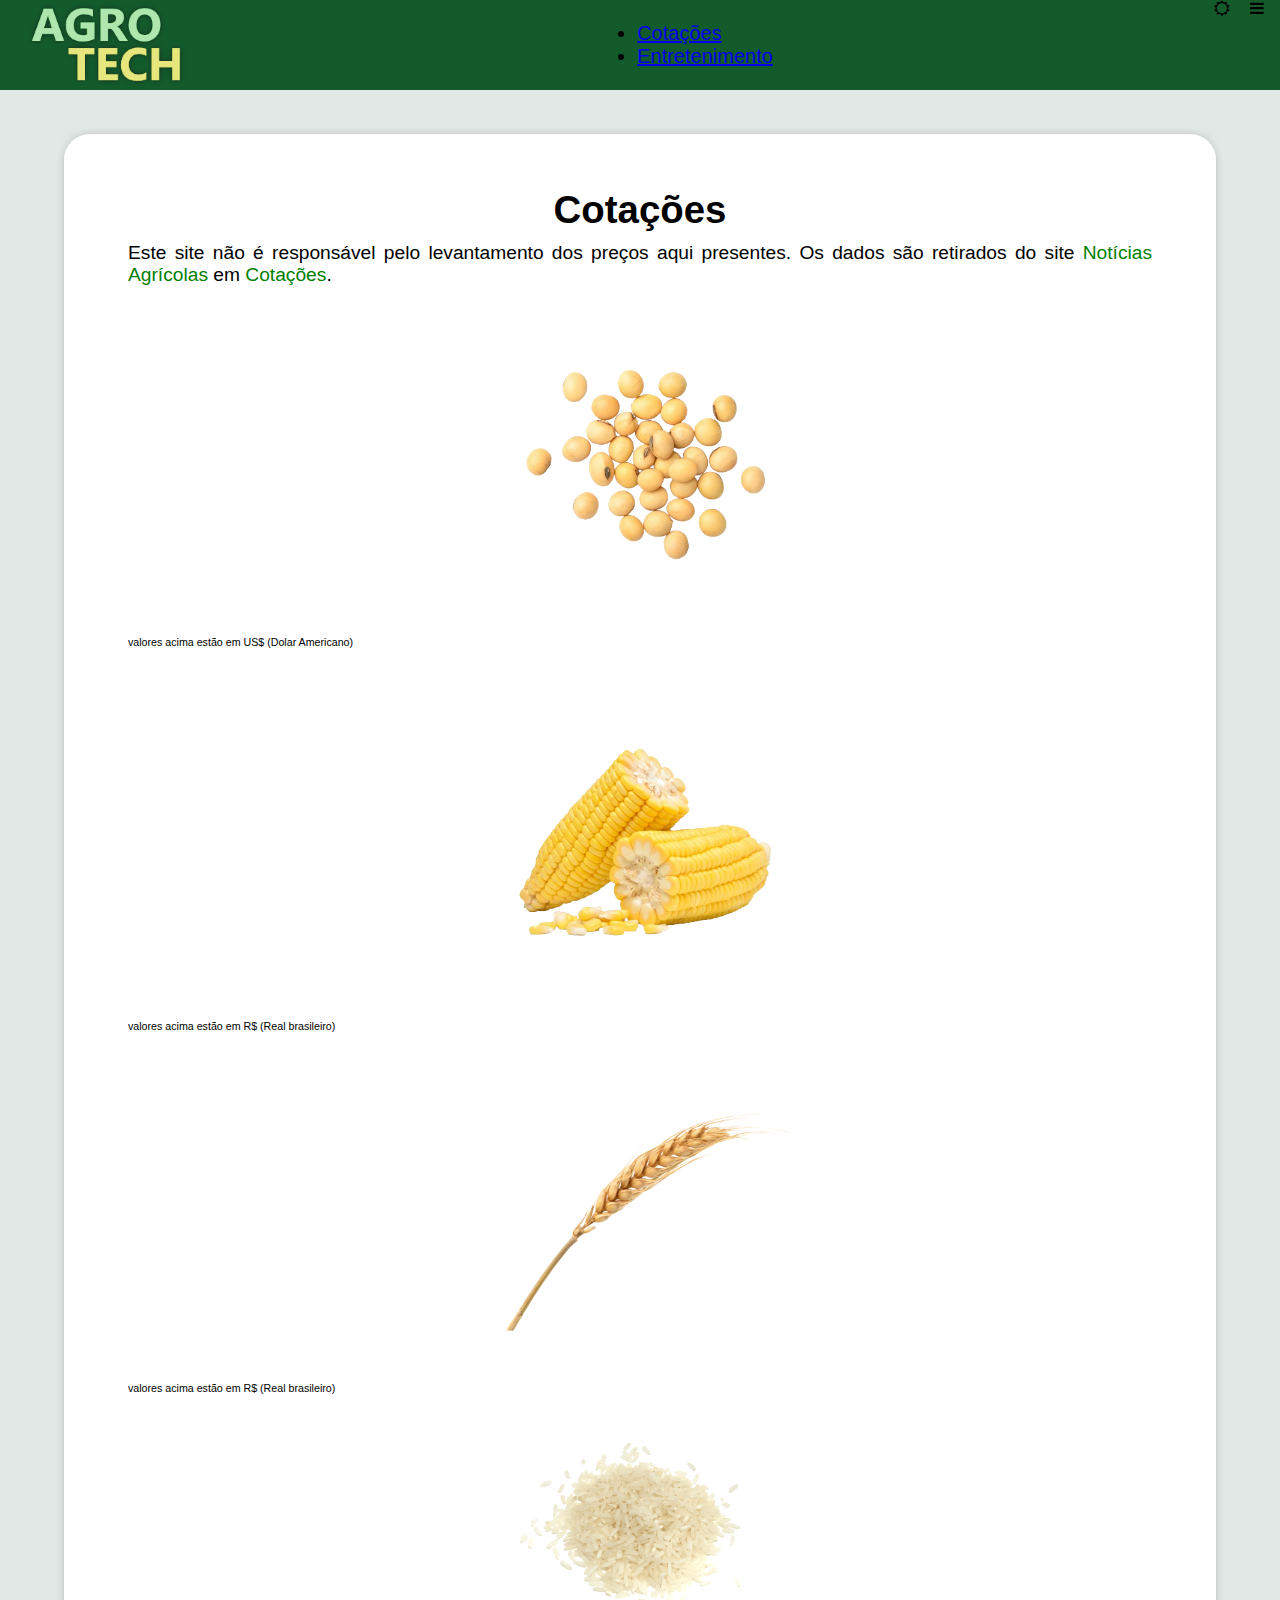
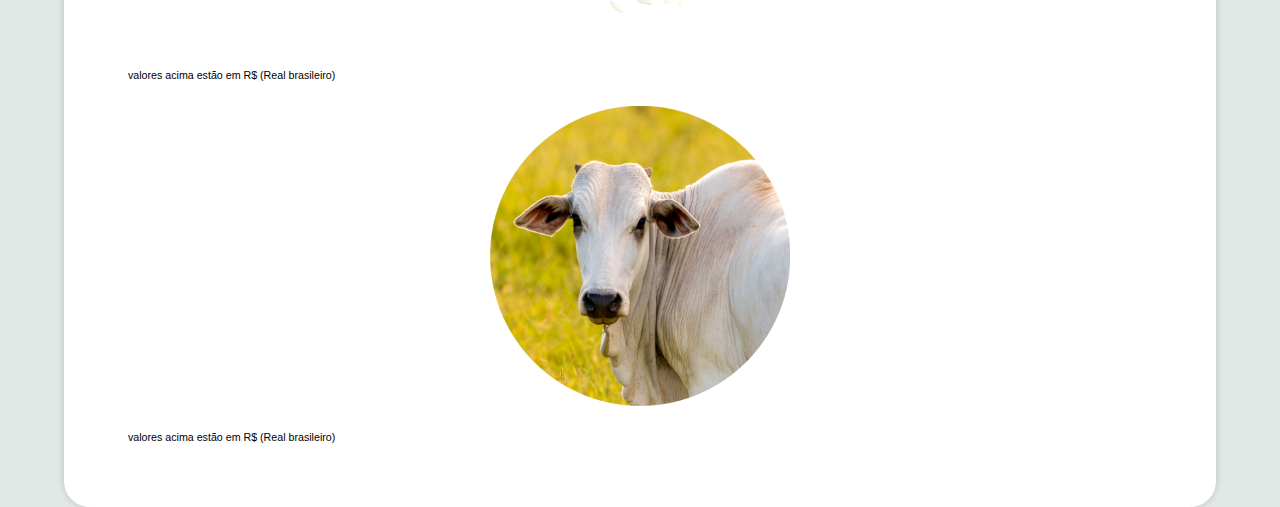
<file: cota/cotacoes.html>
<!DOCTYPE html>
<html lang="pt-BR">
    <head>
        <meta charset="UTF-8">
        <meta name="viewport" content="width=device-width, initial-scale=1.0">
        <title>AgroTech</title>

        <link rel="stylesheet" href="../style.css">
        <link rel="stylesheet" href="cotacoes.css">
        
        <script src="../script.js" defer></script>

        <link rel="shortcut icon" href="../resources/logoi.ico" type="image/x-icon">
        <link rel="stylesheet" href="https://cdnjs.cloudflare.com/ajax/libs/font-awesome/4.7.0/css/font-awesome.min.css">

        <style>
            .doc-image {
                display: none;
            }
        </style>
    </head>
    
    <body>    
        <!-- Cabeçalho -->
        <header class="menu">            
            <a href="../index.html"><img class="logo" src="../resources/logo.png"></a>

            <nav class="header-list">
                <ul>
                    <li class="nav-item"><a href="../cota/cotacoes.html">Cotações</a></li>
                    <li class="nav-item"><a href="../entrete/entrete.html">Entretenimento</a></li>
                </ul>
            </nav>

            <!-- Ícones Trocar Tema e Menu (Mobile) -->

            <nav class="icons">
                <div class="darkMode" onclick="trocarTema()">
                    <i id="darkModeIcon" class="" aria-hidden="true"></i>
                </div>

                <div class="menuIcon" onclick="expandirMenu()">
                    <i class="fa fa-bars" aria-hidden="true"></i>
                </div>

            </nav>
        </header> <!--MENU-->
        
        <script>
            // script para o icone de carregamento
            let listMenu = document.querySelector(".menu");
            listMenu.classList.toggle("loading");
        </script>
        
        <div class="doc">
            <div class="content">
                <script>
                    var body = document.querySelector("body");
                    var darkModeIcon = document.querySelector("#darkModeIcon");
        
                    if (localStorage.getItem("mode") == "true")
                        body.classList.toggle("dark");
                    
                    darkModeIcon.className=(body.classList.contains('dark') ? 'fa fa-moon-o' : 'fa fa-sun-o')
                </script>

                <!-- Widgets Notícias Agrícolas - www.noticiasagricolas.com.br/widgets -->

                <h1 style="text-align: center;">Cotações</h1>

                <p>
                    Este site não é responsável pelo levantamento dos preços aqui presentes. Os dados são retirados do site <a href="https://www.noticiasagricolas.com.br" rel="external" target="_blank">Notícias Agrícolas</a> em <a href="https://www.noticiasagricolas.com.br/cotacoes/" rel="external" target="_blank">Cotações</a>.
                </p>

                <div style="text-align: center; font-size: 15px; " id="loading">
                    <h2 style="margin-top: 30px">Carregando informações...</h2>

                    <i style="font-size: 55px; margin-top: 30px;" class="fa fa-spin fa-circle-o-notch" aria-hidden="true"></i>
                </div>

                <img class="doc-image" src="../resources/cotacoes/soja.png">

                <script type="text/javascript" src="https://www.noticiasagricolas.com.br/widgets/cotacoes?id=22&fonte=Arial%2C%20Helvetica%2C%20sans-serif&tamanho=10pt&largura=100%&cortexto=333333&corcabecalho=bdbdbd&corlinha=596163&imagem=false&output=js"></script>
                <p style="font-size: 1ch;">valores acima estão em US$ (Dolar Americano)</p>
                
                <br>
                
                <img class="doc-image" src="../resources/cotacoes/milho.png">

                <script type="text/javascript" src="https://www.noticiasagricolas.com.br/widgets/cotacoes?id=251&fonte=Arial%2C%20Helvetica%2C%20sans-serif&tamanho=10pt&largura=100%&cortexto=333333&corcabecalho=bdbdbd&corlinha=596163&imagem=false&output=js"></script>
                <p style="font-size: 1ch;">valores acima estão em R$ (Real brasileiro)</p>

                <img class="doc-image" src="../resources/cotacoes/trigo.png">

                <script type="text/javascript" src="https://www.noticiasagricolas.com.br/widgets/cotacoes?id=225&fonte=Arial%2C%20Helvetica%2C%20sans-serif&tamanho=10pt&largura=100%&cortexto=333333&corcabecalho=bdbdbd&corlinha=596163&imagem=false&output=js"></script>
                <p style="font-size: 1ch;">valores acima estão em R$ (Real brasileiro)</p>
       
                <img style="filter: brightness(1.2);" class="doc-image" src="../resources/cotacoes/arroz.png">

                <script type="text/javascript" src="https://www.noticiasagricolas.com.br/widgets/cotacoes?id=167&fonte=Arial%2C%20Helvetica%2C%20sans-serif&tamanho=10pt&largura=100%&cortexto=333333&corcabecalho=bdbdbd&corlinha=596163&imagem=false&output=js"></script>
                <p style="font-size: 1ch;">valores acima estão em R$ (Real brasileiro)</p>

                <img class="doc-image" src="../resources/cotacoes/boi.png">

                <script type="text/javascript" src="https://www.noticiasagricolas.com.br/widgets/cotacoes?id=248&fonte=Arial%2C%20Helvetica%2C%20sans-serif&tamanho=10pt&largura=100%&cortexto=333333&corcabecalho=bdbdbd&corlinha=596163&imagem=false&output=js"></script>
                <p style="font-size: 1ch;">valores acima estão em R$ (Real brasileiro)</p>

            </div> <!--CONTENT-->
        </div> <!--DOC-->
        
        <script>
            // quando terminar mostra tudo.
            var imgs = document.querySelectorAll(".doc-image");
        
            for (var i = 0; i < imgs.length; i++) {
                imgs[i].style["display"] = "block";
            }
            
            document.getElementById("loading").style.display = "none";

            listMenu.classList.toggle("loading");

            // esse código... XD
        </script>
    </body>
</html>
</file>
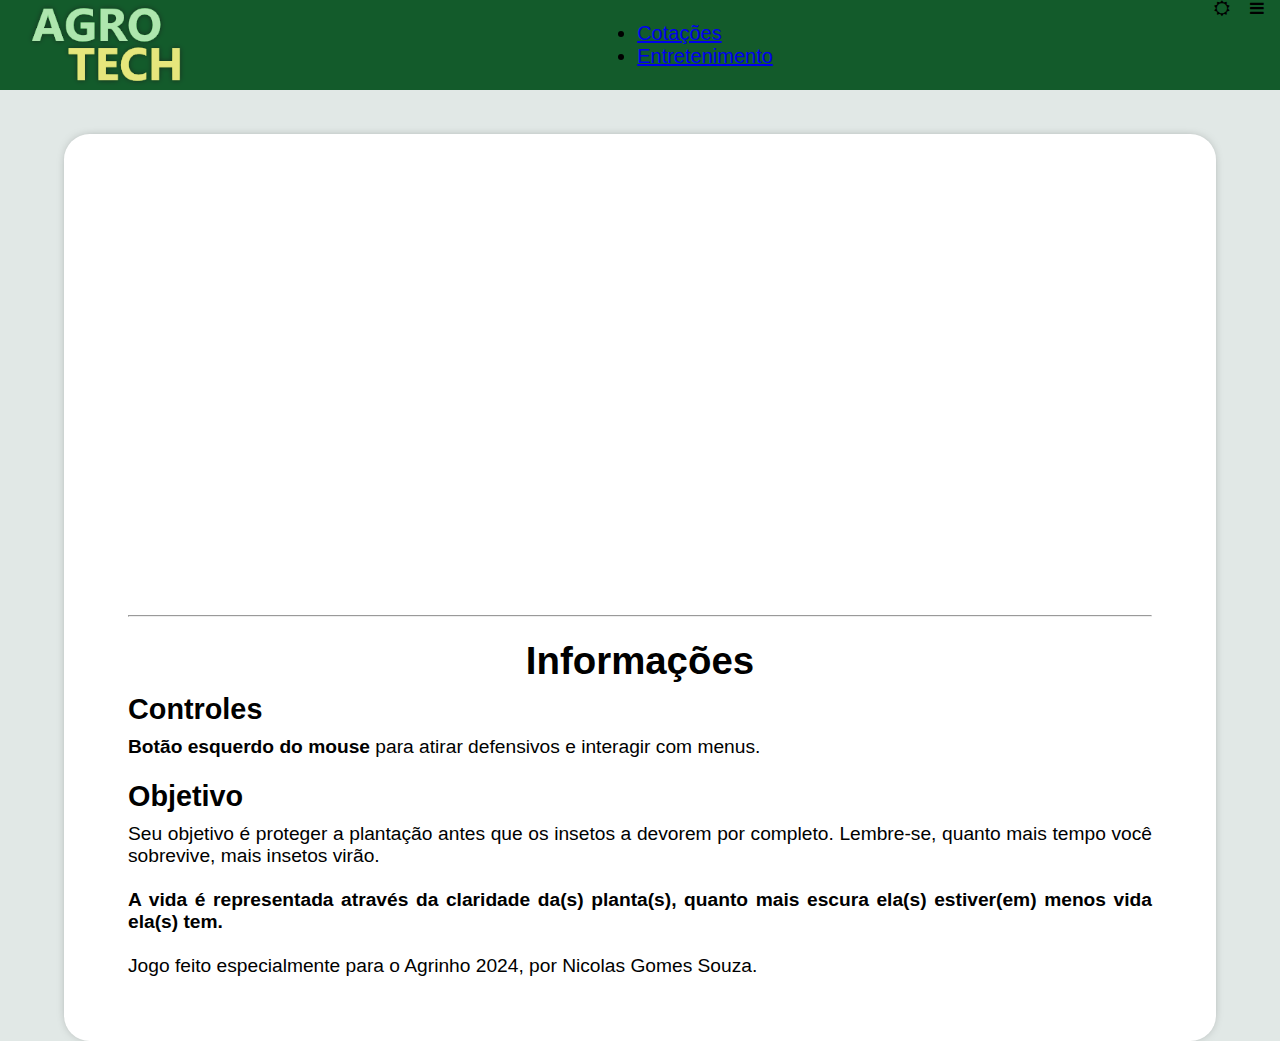
<file: entrete/entrete.html>
<!DOCTYPE html>
<html lang="pt-BR">
    <head>
        <meta charset="UTF-8">
        <meta name="viewport" content="width=device-width, initial-scale=1.0">
        <title>Document</title>

        <!-- Textos -->
        <link rel="stylesheet" href="../cota/cotacoes.css">
        
        <!-- Estilo do cabeçalho -->
        <link rel="stylesheet" href="../style.css">
        <script src="../script.js" defer></script>
        <link rel="shortcut icon" href="../resources/logoi.ico" type="image/x-icon">

        <!-- De acordo com o criador não é necessária uma atribuição, mas aqui está     -->
        <!-- Font Awesome by Dave Gandy - http://fontawesome.io -->
        <link rel="stylesheet" href="https://cdnjs.cloudflare.com/ajax/libs/font-awesome/4.7.0/css/font-awesome.min.css">
        
        <style>
            .erro {
                width: 100%;
                display: none;
            }

            @media (max-width:650px) {
                .jogo {
                    display: none;
                }

                .erro {
                    display: block;
                }
            }
        </style>

    </head>
    <body>
        <header class="menu">            
            <a href="../index.html"><img class="logo" src="../resources/logo.png"></a>

            <nav class="header-list">
                <ul>
                    <li class="nav-item"><a href="../cota/cotacoes.html">Cotações</a></li>
                    <li class="nav-item"><a href="../entrete/entrete.html">Entretenimento</a></li>
                </ul>
            </nav>

            <!-- Ícones Trocar Tema e Menu (Mobile) -->
            <nav class="icons">
                <div class="darkMode" onclick="trocarTema()">
                    <i id="darkModeIcon" class="" aria-hidden="true"></i>
                </div>

                <div class="menuIcon" onclick="expandirMenu()">
                    <i class="fa fa-bars" aria-hidden="true"></i>
                </div>
            </nav>
        </header>

        <script>
            var body = document.querySelector("body");
            var darkModeIcon = document.querySelector("#darkModeIcon");

            if (localStorage.getItem("mode") == "true")
                body.classList.toggle("dark");
            
            darkModeIcon.className=(body.classList.contains('dark') ? 'fa fa-moon-o' : 'fa fa-sun-o')
        </script>

        <div class="doc" >
            <div class="content">

                <!-- não era o que eu tinha em mente... Mas funcionou! -->
                <img class="erro" src="../resources/erro.png">
                <iframe class="jogo" style="border-radius: 16px;" src="https://scratch.mit.edu/projects/1040831130/embed" 
                allowtransparency="true" width="100%" height="400" frameborder="0" scrolling="no" allowfullscreen></iframe>
                
                <br>
                <br>
                <hr>
                <br>

                <h1 style="text-align: center;">Informações</h1>
                <h2>Controles</h2>
                <p><strong>Botão esquerdo do mouse</strong> para atirar defensivos e interagir com menus.</p>
                <br>
                <h2>Objetivo</h2>
                <p>Seu objetivo é proteger a plantação antes que os insetos a devorem por completo. Lembre-se, quanto mais tempo você sobrevive, mais insetos virão.</p>
                <br>
                <p><strong>A vida é representada através da claridade da(s) planta(s), quanto mais escura ela(s) estiver(em) menos vida ela(s) tem.</strong></p>
                <br>
                <p>Jogo feito especialmente para o Agrinho 2024, por Nicolas Gomes Souza.</p>

            </div>
        </div>
    </body>
</html>
</file>
<file: style.css>
* {
    padding: 0;
    margin: 0;
}

:root {
    --menu-height: 90px;
    --menu-height-mobile: 70px;
    --menu-bgcolor: #E1E8E6;

    --header-color: #135B2B;
    --bgcolor: #E1E8E6;

    --text-color: black;
    --text-hover-color: black;
}

body {
    background-color: var(--bgcolor);
    font-family: "Trebuchet MS", sans-serif;
    transition-duration: 0.3s;
}

/* Menu / Cabeçalho */
.menu {
    display: flex;
    top: 0px;
    position: fixed;
    width: 100%;
    
    justify-content: space-between;
    background-color: var(--header-color);
    height: var(--menu-height);
}

.logo {
    margin: auto 0px;
    width: 180px;
    padding-inline: 16px;
}

.logo:hover {
    filter: brightness(1.2) contrast(0.8);
}

/* Lista dos links de navegação */
.header-list {
    display: flex;
    
    margin: auto 0px;
    gap: 18px;
    font-size: 20px;
    padding-block: 15px;
    text-decoration: none;
    list-style: none;
}

/* Links de navegação */
.header-link {
    text-decoration: none;
    color: white;
    transition-duration: 0.1s;
}

.header-link:hover {
    color: rgb(131, 131, 131);
}

/* Flex dos ícones do FA */
.icons 
{
    display: flex;
    gap: 20px;
    padding-inline: 16px;
}

/* Ícones FA */
.icon {
    cursor: pointer;
    color: white;
    font-size: 46px;
    margin: auto 0px;
}

body.dark {
    --bgcolor: #1c1917;
    --menu-bgcolor: #44403c;
    --header-color: #0c0a09;
    --text-color: rgb(157, 157, 157);
    --text-hover-color: rgb(120, 120, 120);
}

body.dark .logo {
    filter: saturate(0);
}

body.dark .icon {
    color: rgb(157, 157, 157);
}

body.dark .header-link {
    color: var(--text-color);
}

body.dark .header-link:hover {
    color: var(--text-hover-color);
}

@media (max-width:650px) {
    
    .menuIcon {
        display: block;
    }

    .header-link {
        color: black;    
    }

    .header-link:hover {
        color: white;
    }
    
    .menu {
        --menu-height: 70px;
    }

    @keyframes anim {
        0% {
            transform: scale(0.9);
        }
        100% {
            transform: scale(1);
        }
    }

    .header-list {
        display: none;
        gap: 25px;
        padding-block: 19px;
        opacity: 1;
        animation: anim 300ms cubic-bezier(0.175, 0.885, 0.32, 1.75) both;
        background-color: #bebebedd;
    }

    body.dark .header-list {
        background-color: #212121dd;
    }
    
    .menu.open .header-list {
        backdrop-filter: blur(2px);
        -webkit-backdrop-filter: blur(2px);

        display: flex;
        flex-direction: column;
        position: absolute;
        text-align: center;
        top: var(--menu-height);
        
        width: calc(100% - 18px);
        
        border-radius: 16px;
        margin: 10px;
    }

    .logo 
    {
        display: block;
        position: absolute;
        width: 140px;
        left: 50%;
        transform: translate(-50%, 0px);
    }
}

@media (max-width:400px) {
    .logo {
        display: block;
        position: absolute;
        left: 0%;
        transform: translate(0px, 0px);
    }
}
</file>
<file: cota/cotacoes.css>
div.doc {
    background-color: #fff;

    margin-top: calc(70px + 5vw);
    margin-inline: 5vw;
    border-radius: 2vw;

    padding: 5vw;
    
    box-shadow: 0px 0px 13px -8px;

    font-size: 1.2rem;
    
    z-index: 1;
}

body.dark div.doc {
    background-color: #0c0a09;
    color: rgb(157, 157, 157);
}

.doc-image {
    display: flex;
    margin: 25px auto;
    width: 80%;
    max-width: 300px;
}

div.content {
    margin-top: -10px;
    text-align: justify;
}

p a {
    color: green;
    text-decoration: none;
}

.p-head, .p {
    text-indent: 20px;
    margin-bottom: 5px;
}

.p {
    margin-bottom: 10px;
}

h1, h2 {
    margin-bottom: 10px;
}

.info {
    font-size: 12px;
    text-align: center;
    margin: 7px 0px;
}

@media (max-width: 400px) {
    div.doc {
        margin-inline: 0;
        border-radius: 0px;
    }
}
</file>
